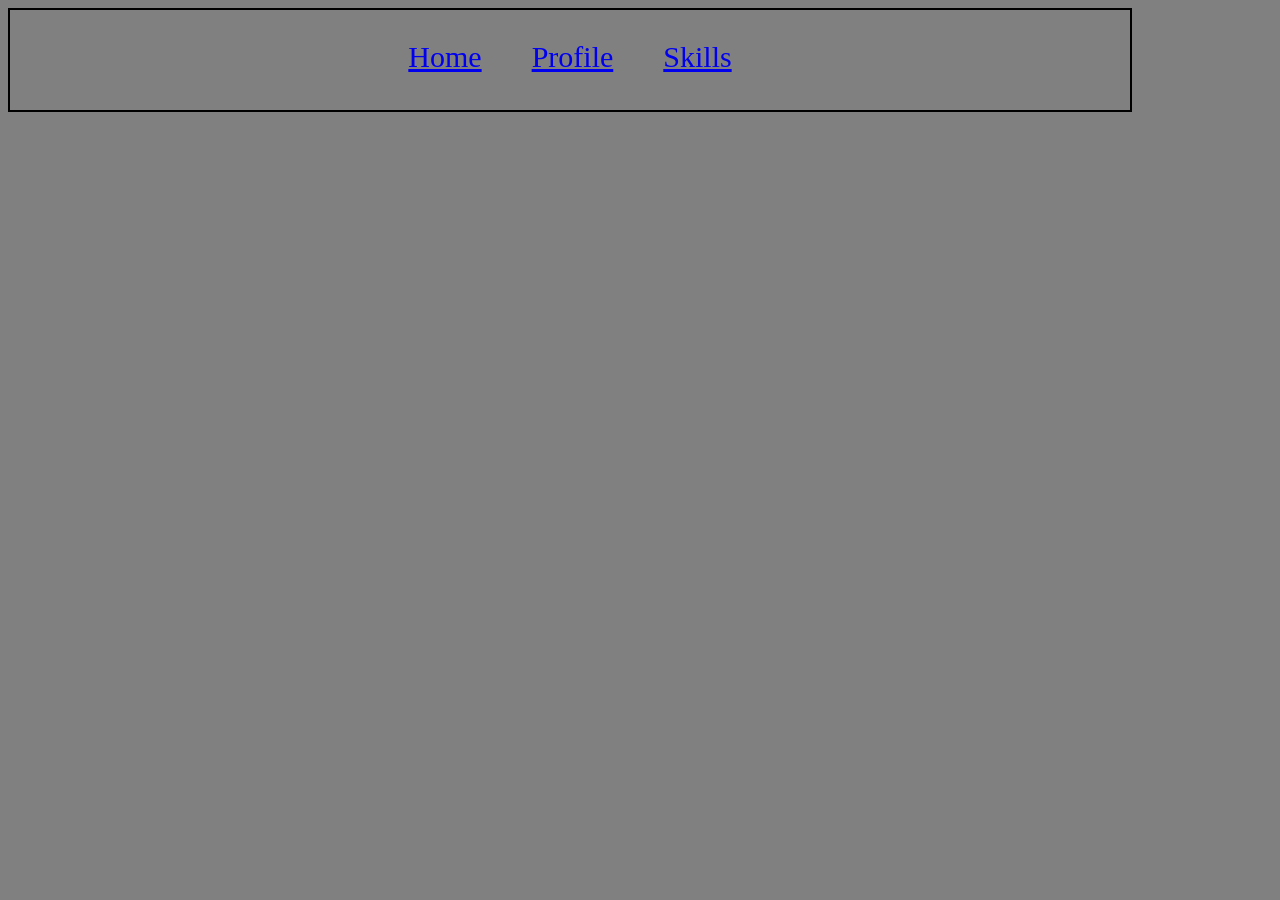
<file: Prac3rdYear/index.html>
<!DOCTYPE html>
<html lang="en">
<head>
    <meta charset="UTF-8">
    <meta name="viewport" content="width=device-width, initial-scale=1.0">
    <link rel="stylesheet" href="style.css">
    <title>Website</title>
</head>
<body>
    <div class="div">
    <nav class="nav">
        <a href="Home">Home</a>
        <a href="Profile">Profile</a>
        <a href="Skills">Skills</a>
    </nav>
    </div>

    <div id="Home">
        
    </div>
</body>
</html>
</file>
<file: Prac3rdYear/style.css>
body{
    background-color: grey;
}
.div{
    border: 2px solid;
    border-color: black;
    height: 100px;
    width: 70rem;
}
nav { 
    margin: 20px;
    padding: 10px;
    display: flex;
    gap: 50px;
    font-size: 30px;
    justify-content: center;
    

    
}
</file>
<file: practice/style.css>
body{
    background-color: grey;
}
.div{
    border: 2px solid;
    border-color: black;
    height: 100px;
    width: 70rem;
}
nav { 
    margin: 20px;
    padding: 10px;
    display: flex;
    gap: 50px;
    font-size: 30px;
    justify-content: center;
    

    
}
</file>
